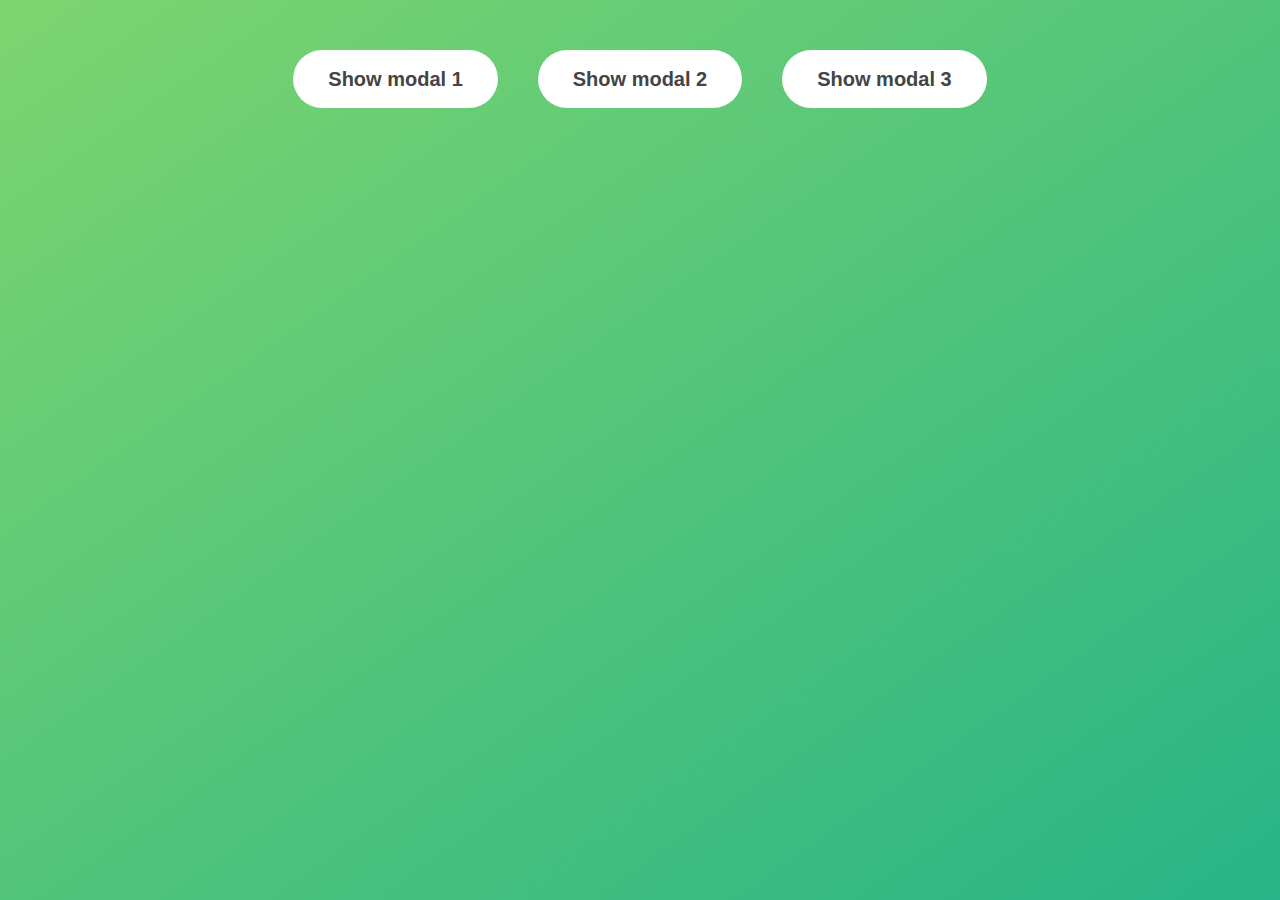
<file: JS/modal/index.html>
<!DOCTYPE html>
<html lang="en">
  <head>
    <meta charset="UTF-8" />
    <meta name="viewport" content="width=device-width, initial-scale=1.0" />
    <meta http-equiv="X-UA-Compatible" content="ie=edge" />
    <link rel="stylesheet" href="style.css" />
    <title>Modal window</title>
  </head>
  <body>
    <button class="show-modal">Show modal 1</button>
    <button class="show-modal">Show modal 2</button>
    <button class="show-modal">Show modal 3</button>

    <div class="modal hidden">
      <button class="close-modal">&times;</button>
      <h1>I'm a modal window 😍</h1>
      <p>
        Lorem ipsum dolor sit amet, consectetur adipisicing elit, sed do eiusmod
        tempor incididunt ut labore et dolore magna aliqua. Ut enim ad minim
        veniam, quis nostrud exercitation ullamco laboris nisi ut aliquip ex ea
        commodo consequat. Duis aute irure dolor in reprehenderit in voluptate
        velit esse cillum dolore eu fugiat nulla pariatur. Excepteur sint
        occaecat cupidatat non proident, sunt in culpa qui officia deserunt
        mollit anim id est laborum.
      </p>
    </div>
    <div class="overlay hidden"></div>

    <script src="script.js"></script>
  </body>
</html>
</file>
<file: JS/modal/style.css>
* {
  margin: 0;
  padding: 0;
  box-sizing: inherit;
}

html {
  font-size: 62.5%;
  box-sizing: border-box;
}

body {
  font-family: sans-serif;
  color: #333;
  line-height: 1.5;
  height: 100vh;
  position: relative;
  display: flex;
  align-items: flex-start;
  justify-content: center;
  background: linear-gradient(to top left, #28b487, #7dd56f);
}

.show-modal {
  font-size: 2rem;
  font-weight: 600;
  padding: 1.75rem 3.5rem;
  margin: 5rem 2rem;
  border: none;
  background-color: #fff;
  color: #444;
  border-radius: 10rem;
  cursor: pointer;
}

.close-modal {
  position: absolute;
  top: 1.2rem;
  right: 2rem;
  font-size: 5rem;
  color: #333;
  cursor: pointer;
  border: none;
  background: none;
}

h1 {
  font-size: 2.5rem;
  margin-bottom: 2rem;
}

p {
  font-size: 1.8rem;
}

/* -------------------------- */
/* CLASSES TO MAKE MODAL WORK */
.hidden {
  display: none;
}

.modal {
  position: absolute;
  top: 50%;
  left: 50%;
  transform: translate(-50%, -50%);
  width: 70%;

  background-color: white;
  padding: 6rem;
  border-radius: 5px;
  box-shadow: 0 3rem 5rem rgba(0, 0, 0, 0.3);
  z-index: 10;
}

.overlay {
  position: absolute;
  top: 0;
  left: 0;
  width: 100%;
  height: 100%;
  background-color: rgba(0, 0, 0, 0.6);
  backdrop-filter: blur(3px);
  z-index: 5;
}
</file>
